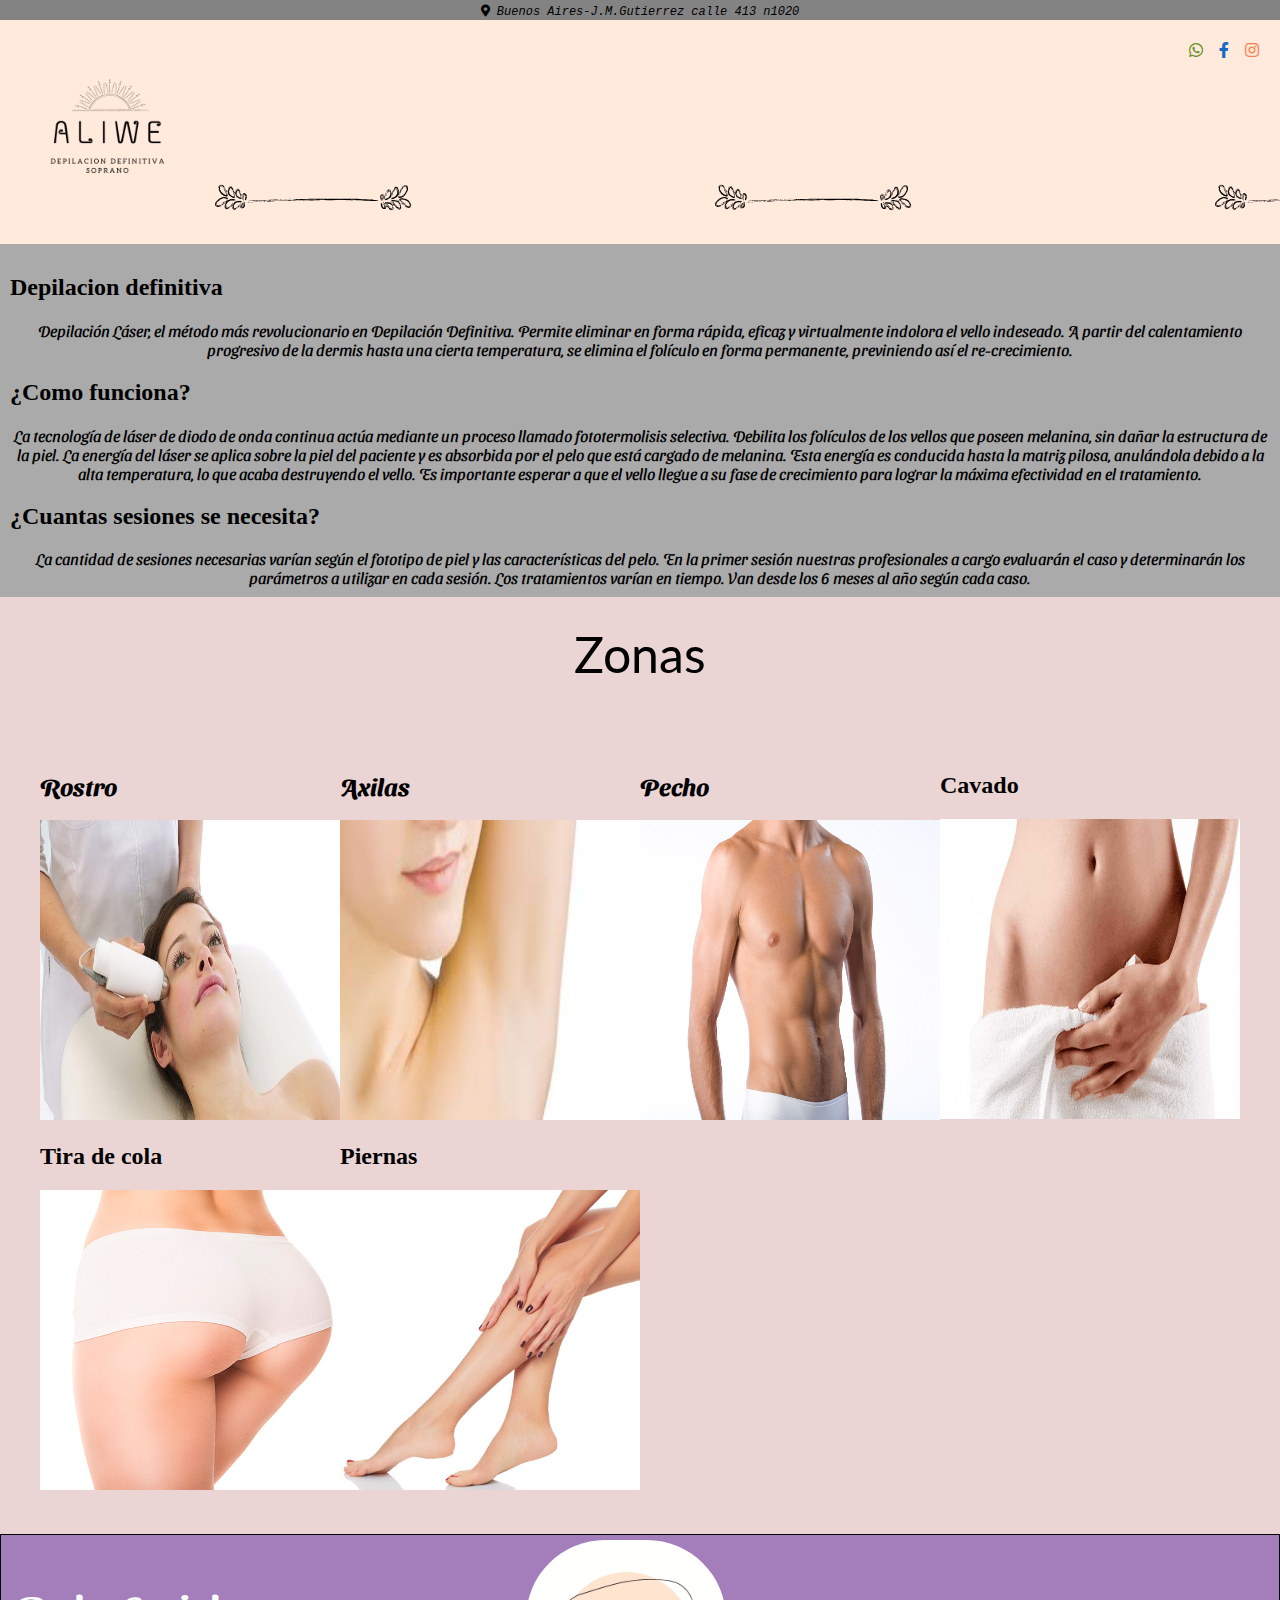
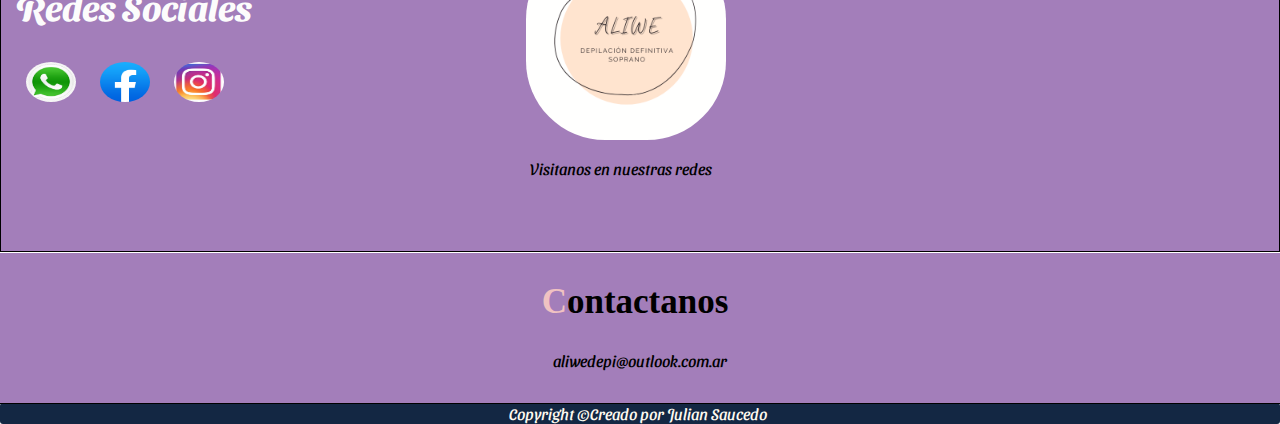
<file: results.html>
<!DOCTYPE html>
<html lang="en">
<head>
    <meta charset="UTF-8">
    <meta name="viewport" content="width=device-width, initial-scale=1.0">
    <link rel="stylesheet" href="./style.css">
    <link rel="shortcut icon" href="imagenes/icono-depilacion.png" type="image/x-icon">
    <link rel="stylesheet" href="iconos fontawesome/css/all.min.css">
    <link href="https://fonts.googleapis.com/css2?family=Cousine&family=Lato:ital@1&family=Sansita+Swashed&display=swap" rel="stylesheet"> 
    <title>Resultados</title>
</head>
<body>
    <div class="direction">
        <p class="direction-text"><i class="fas fa-map-marker-alt"></i> Buenos Aires-J.M.Gutierrez calle 413 n1020 </p>  
        <div class="direction-redes">
        <a href="https://api.whatsapp.com/send?phone=01150977342" target="_blank"><i class="fab fa-whatsapp whatsaap"></i></a>
        <a href="https://www.facebook.com/AliweDepilacion"target="_blank"><i class="fab fa-facebook-f face" ></i></a>
        <a href="https://www.instagram.com/aliwe_depilaciondefinitiva/?hl=es-la"target="_blank"><i class="fab fa-instagram insta"></i></a>
        </div>
    </div>
    <!--Cabecera-->
    <header class="header">
        <figure class="figure-logo">
            <img class="logo" src="imagenes/2.png" alt="logotipo" width="300px" height="auto">
        </figure>
        
    </header>
<div class="sub-title">
 <h2>Depilacion definitiva</h2>
 <p>Depilación Láser, el método más revolucionario en Depilación Definitiva. Permite eliminar en forma rápida, eficaz y virtualmente indolora el vello indeseado.
    A partir del calentamiento progresivo de la dermis hasta una cierta temperatura, se elimina el folículo en forma permanente, previniendo así el re-crecimiento.</p>
<h2>¿Como funciona?</h2>
<p>La tecnología de láser de diodo de onda continua actúa mediante un proceso llamado fototermolisis selectiva. Debilita los folículos de los vellos que poseen melanina, sin dañar la estructura de la piel.

    La energía del láser se aplica sobre la piel del paciente y es absorbida por el pelo que está cargado de melanina. Esta energía es conducida hasta la matriz pilosa, anulándola debido a la alta temperatura, lo que acaba destruyendo el vello. Es importante esperar a que el vello llegue a su fase de crecimiento para lograr la máxima efectividad en el tratamiento.</p>
<h2>¿Cuantas sesiones se necesita?</h2>
<p>La cantidad de sesiones necesarias varían según el fototipo de piel y las características del pelo. En la primer sesión nuestras profesionales a cargo evaluarán el caso y determinarán los parámetros a utilizar en cada sesión. Los tratamientos varían en tiempo. Van desde los 6 meses al año según cada caso. </p>
</div>
<h1 class="titulo">Zonas</h1>
<div class="container">
    <div class="rostro">
    <h2>Rostro</h2>
    <img src="imagenes/cara.jpg" alt=""width="300" height="300">
</div>
<div class="axilas">
    <h2>Axilas</h2>
    <img src="imagenes/axilas.jpg" alt=""width="300" height="300">
</div>
<div class="pecho">
    <h2>Pecho</h2>
    <img src="imagenes/pecho.jpg" alt="" width="300" height="300">
</div>
<div class="cavado">
    <h2>Cavado</h2>
    <img src="imagenes/intima.jpg" alt=""width="300" height="300">
</div>
<div class="tira_cola">
    <h2>Tira de cola</h2>
    <img src="imagenes/cola.png" alt=""width="300" height="300">
</div>
<div class="piernas"> 
    <h2>Piernas</h2>
    <img src="imagenes/piernas.png" alt=""width="300">
</div> 
    
</div>



    <section class="footer-top">
        <div class="social">
            <h3>Redes Sociales</h3>
            <a href="https://api.whatsapp.com/send?phone=01150977342" target="_blank"><img class="whatsapp" src="imagenes/whatsapp.jpg" width="50px"></a>
            <a href="https://www.facebook.com/AliweDepilacion"target="_blank"><img class="facebook" src="imagenes/facebbok.png" width="50px"></a>
            <a href="https://www.instagram.com/aliwe_depilaciondefinitiva/?hl=es-la"target="_blank"><img class="instagram" src="imagenes/instagarm.jpg" width="50px"></a>
            </div>
        <div class="logo">
            <img class="footer-logo" src="imagenes/logofooter.png" width="300px" height="300px" alt="logotipo">
              <p>Visitanos en nuestras redes</p>  
        </div>
        
           <div class="map"><iframe src="https://www.google.com/maps/embed?pb=!1m18!1m12!1m3!1d3275.079672711011!2d-58.18560318517427!3d-34.829089280401696!2m3!1f0!2f0!3f0!3m2!1i1024!2i768!4f13.1!3m3!1m2!1s0x95a327fb5708cdb3%3A0x8df1475d4070b018!2sCalle%20413%201020%2C%20B1890%20Guti%C3%A9rrez%2C%20Provincia%20de%20Buenos%20Aires!5e0!3m2!1ses-419!2sar!4v1601912859261!5m2!1ses-419!2sar"
               width="300" height="300" frameborder="0" style="border:0;" allowfullscreen="" aria-hidden="false" tabindex="0"></iframe></div>
            </section>
            <div class="contactanos">
            <h2 class="text-logo"><span>C</span>ontactanos</h2>
                <p>aliwedepi@outlook.com.ar</p>
            </div>
               <footer class="footer">

                <div class="box-end">
                    <P class="reservado">Copyright ©Creado por Julian Saucedo</P>
            </div>
                
               
               
                   </footer>
                   
    <script src="script.js"></script> 
</body>
</html>
</file>
<file: style.css>
/*    font-family: 'Cousine', monospace;

    font-family: 'Lato', sans-serif;

    font-family: 'Sansita Swashed', cursive;
    */
body{
  margin: 0px;
}

.direction{
  width: 100%;
  height: 20px;
  background-color:#838383 ;
  margin: 0px;
  text-align: end;
  padding: 0px;
}
.direction-text{
  font-family:'Cousine', monospace; ;
font-style: italic;
font-size: 12px;
margin: 0px;
padding: 5px;
}
.direction-redes{
padding: 10px;
margin: 5px;
}
.header{
  
  background-image: url(imagenes/3.png);
  background-position-x:70px ;
  background-position-y:-25px ;
  margin-top: 0px;
  display: flex;
  justify-content: space-between;
  flex-direction: row;
  align-items: center;
}
.figure-logo{
  margin: 0px;
  margin-bottom: 15px;

}
.logo{
  width: 200px;
  height: auto;
  margin-left: 10px;
  border-radius: 5px;
  margin-bottom: 5px;
}
.face{
  
  color: #1668c4;
  margin: 3px;

  
}
.insta{
  color: coral;
  margin: 3px;
}
.whatsaap{
  color: olivedrab;
  margin: 3px;
  
}
.social{
  color:#ebd4d4;
  padding: 15px;
}

.whatsapp{

margin: 0px 7px;
height: 40px;
border-radius: 50%;


}
.facebook{
  margin: 0px 7px;
  height: 40px;
  border-radius: 50%;
}
.instagram{
  
  margin: 0px 20px 0px 7px;
  height: 40px;
  border-radius: 50%;
}



h1{
  text-align: center;
  font-family: 'Lato', sans-serif ;
  font-size: 50px;
  font-weight: 400;
  line-height: 2.3em;
}
.navegacion{
  width: 100%;
  height: 50px;
  background:#aaaaaa ;
  margin-top: 0px;
  padding: 0px;

  
}
ul{
  list-style: none;
  text-align: center;
  margin-right: 3px;
  display: block;
  margin-top: 0px;
}
li{
text-align: center;
display: inline;
margin: 5px;
font-size: 20px;
padding: 2px;
margin-left: 5px;
}
a {
  color: aliceblue;
  text-decoration:none;
  margin:3px;

}
.main{
  height: 700px;
  border: solid 1px rgb(240, 229, 215);
border-radius: 3px;

  display: flex;
  flex-direction: row;
  justify-content:space-around; 
}
.soprano-platinum{
  
}
.soprano-platinum_text{
  font-family: 'Lato', sans-serif;
}
.soprano_ice{

}
.soprano-ice_text{
  font-family: 'Lato', sans-serif;
}
.imagenes{
margin-top: 0px;
margin-bottom: 0px;
}
.section-image{
  background-color:#000000 ;
}
.section-video{
  background-color:black;
  width: 100%;
  height: 500px;
  margin-right: "400px";
  display :"flex";
  flex-direction: row;
  justify-content: center;
  margin-top: 0px;

}
.video{
  width: 100%;
}
.video-text{
  font-family: 'Lato', sans-serif;
  color: #fff;
  text-align: center;
 font-size: 30px;
}
span{
  color: rgb(240, 194, 194);
}
.contactame{
  font-family: 'Sansita Swashed', cursive;
  text-align: center;
  font-size: 45px;
  margin 0;
}
/*Formulario*/
form{
  width: auto;
  border: 1px solid ;
  margin: 20px;
  padding: 20px;
  background:#ebd4d4 ;


}
label{
  font-size: 15px;
  display: block;
  width: 100%;
}
textarea{
resize: vertical;
max-height: 200px;
}

input , textarea{
  margin-bottom: 20px;
  width: 100%;
  padding: 10px;
  box-sizing: border-box;
  border: solid 1px #ccc;
}
input:focus, textarea:focus{
  border: 1px solid #1668c4;
}
input[type="submit"]{
  margin-bottom: 0;
  background:#000000 ;
  color: #fff;
  border: none;
}
input[type="submit"]:hover{
  background: #daaeae;
  cursor: pointer;
}
.footer-top{
  margin: 0px;
  flex-wrap: wrap;
  border: solid 1px black;
  background: #a37eba;
  display: flex;
  flex-direction: row;
  justify-content: space-between;
  height: 316px;
  
}
.logo{
  
}
.map{
  margin-right: 5px;
  padding: 5px;
  height: 80%;
}
.text-logo{
  font-size: 35px;
  text-align: center;
  margin-right: 10px;
}
h3{
  font-size: 35px;
  font-family:'Sansita Swashed', cursive; 
  color: #fcfcfc;
}
footer{
text-align: center;
font-family:'Lato', sans-serif;
color: floralwhite;
background:#132743 ;
border-radius: 3px;
width: 100%;
}
.box-end{
  border-top: 1px black solid;
  margin: 0px;
  height: 20px;
}
p{
  margin: 0px;
  text-align: center;
  font-family: 'Sansita Swashed', cursive;
}
.reservado{
  margin-right: 5px;
}
.contactanos{
  height: 150px;
  margin: 0px;
  margin-top:0px;
  border-top: rgb(255, 255, 255) solid 1px;
  background: #a37eba;
}
.footer-logo{
  height: 200px;
  width: 200px;
  border-radius: 40%;
  padding: 5px;
  margin-bottom: 10px;
}
/*RESULTADOS*/
.titulo{
  color: rgb(0, 0, 0);
  background: #ebd4d4 ;

  margin: 0px;
  font-family:'Lato', sans-serif; 
  font-size: 50px;
}
.container{

  background: #ebd4d4;
  margin: 0 10 0px 20px;
  padding: 40px;
  display: flex;
  flex-direction: row;
  flex-wrap: wrap;
}
.sub-title{
  background:#aaaaaa ;
  padding: 10px;
}
.rostro{
  font-family:'Sansita Swashed', cursive ;
  
}
.axilas{
  font-family:'Sansita Swashed', cursive ;
}
.pecho{
  font-family:'Sansita Swashed', cursive ;
}
</file>
